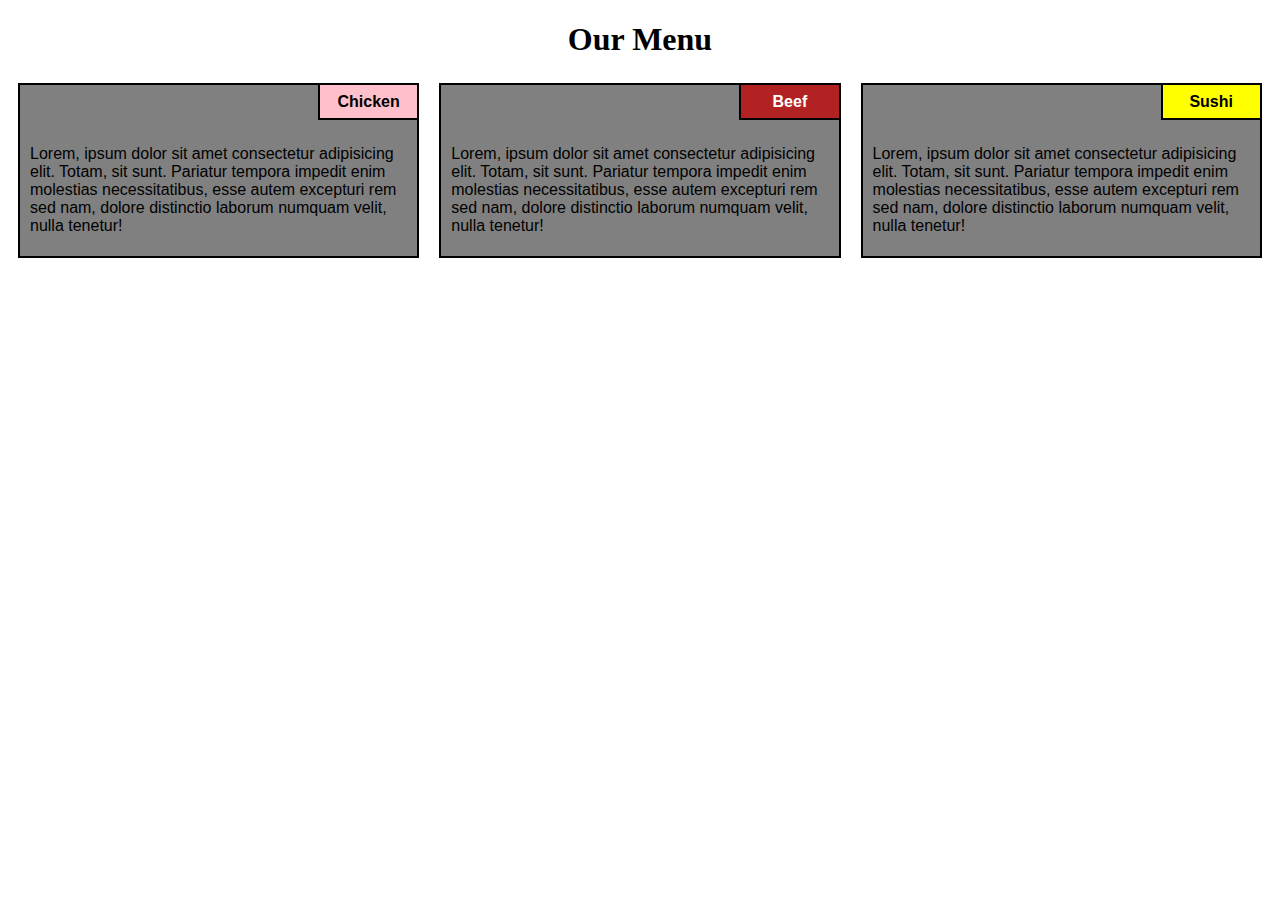
<file: mod2_solution/index.html>
<!DOCTYPE html>
<html lang="en">
    <head>
        <meta charset="utf-8">
        <meta name="viewport" content="width=device-width, initial-scale=1">
        <title>Module 2 Solution</title>
        <link rel="stylesheet" href="CSS/style.css">
    </head>
    <body>

        <h1> Our Menu</h1>

        <div class="row">
            <div class="col-lg-4 col-md-6">
                <div class="section">
                    <p id="p1">
                    Chicken
                    </p>

                    <section>
                        Lorem, ipsum dolor sit amet consectetur adipisicing elit. Totam, sit sunt. Pariatur tempora impedit enim molestias necessitatibus, esse autem excepturi rem sed nam, dolore distinctio laborum numquam velit, nulla tenetur!
                    </section>
                </div>
            </div>

            <div class="col-lg-4 col-md-6">
                <div class="section">
                    <p id="p2">
                    Beef
                    </p>

                    <section>
                        Lorem, ipsum dolor sit amet consectetur adipisicing elit. Totam, sit sunt. Pariatur tempora impedit enim molestias necessitatibus, esse autem excepturi rem sed nam, dolore distinctio laborum numquam velit, nulla tenetur!
                    </section>
                </div>
            </div>

            <div class="col-lg-4 col-md-12">
                <div class="section">
                    <p id="p3">
                    Sushi
                    </p>

                    <section>
                        Lorem, ipsum dolor sit amet consectetur adipisicing elit. Totam, sit sunt. Pariatur tempora impedit enim molestias necessitatibus, esse autem excepturi rem sed nam, dolore distinctio laborum numquam velit, nulla tenetur!
                    </section>
                </div>
            </div>

        </div>



    </body>
</html>
</file>
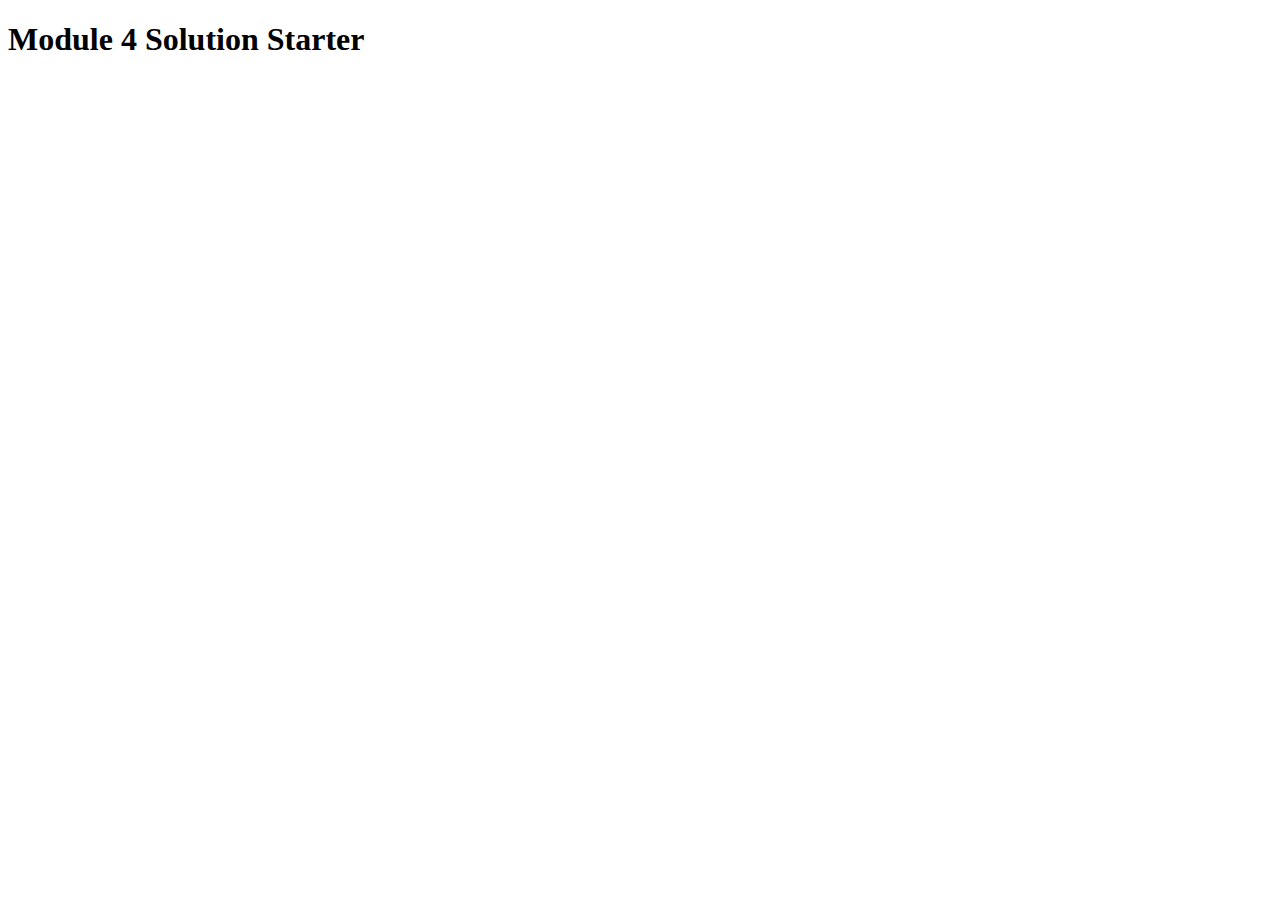
<file: mod4_solution/index.html>
<!DOCTYPE html>
<html>
<head>
  <meta charset="utf-8">
  <title>Module 4 Solution Starter</title>
  <script>
    var names = []; // DO NOT REMOVE
  </script>
  <script src="SpeakHello.js"></script>
  <script src="SpeakGoodBye.js"></script>
  <script src="script.js"></script>
</head>
<body>
  <h1>Module 4 Solution Starter</h1>
</body>
</html>
</file>
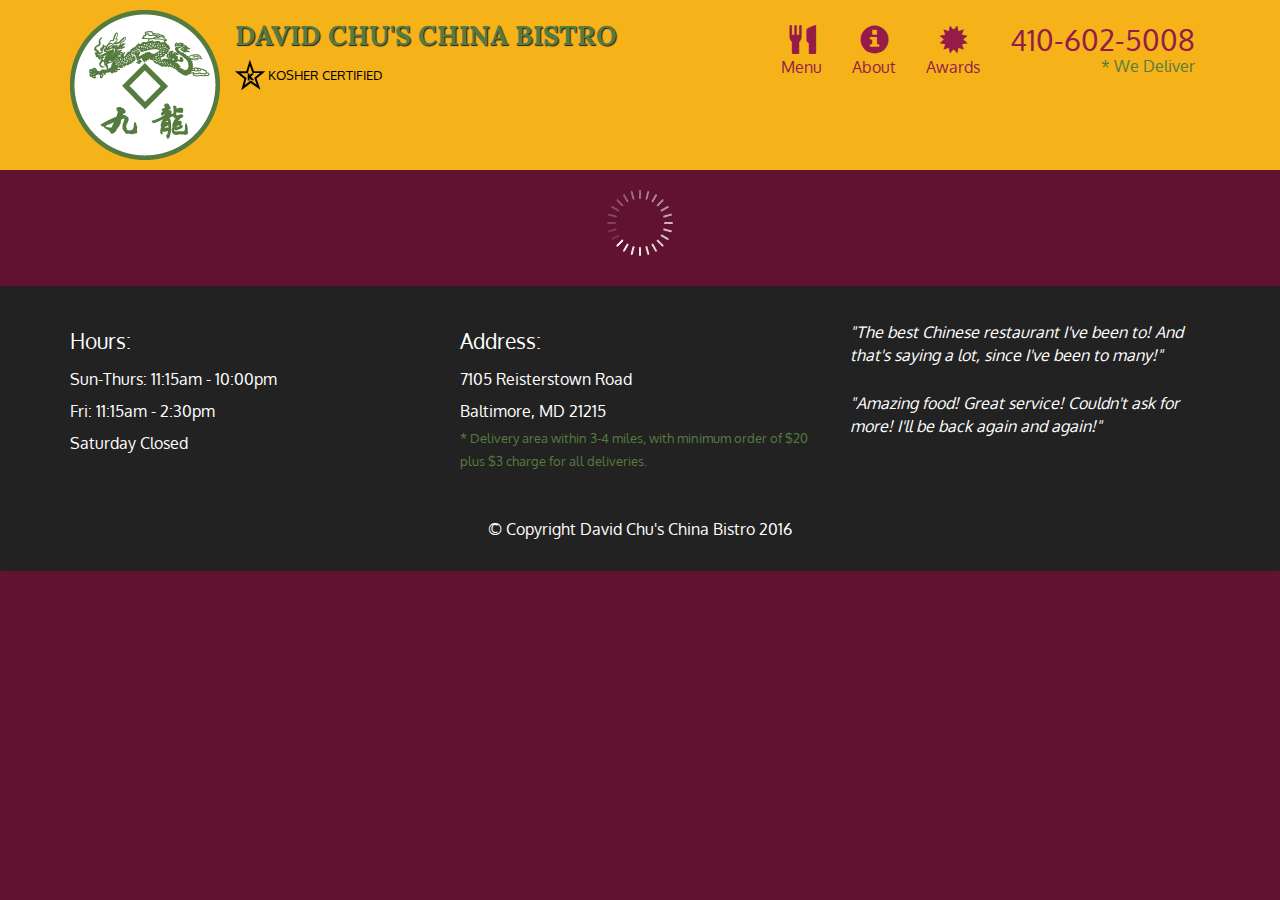
<file: mod5_solution/index.html>
<!doctype html>
<html lang="en">
  <head>
    <meta charset="utf-8">
    <meta http-equiv="X-UA-Compatible" content="IE=edge">
    <meta name="viewport" content="width=device-width, initial-scale=1">
    <title>David Chu's China Bistro</title>
    <link rel="stylesheet" href="css/bootstrap.min.css">
    <link rel="stylesheet" href="css/styles.css">
    <link href='https://fonts.googleapis.com/css?family=Oxygen:400,300,700' rel='stylesheet' type='text/css'>
    <link href='https://fonts.googleapis.com/css?family=Lora' rel='stylesheet' type='text/css'>
  </head>
<body>
  <header>
    <nav id="header-nav" class="navbar navbar-default">
      <div class="container">
        <div class="navbar-header">
          <a href="index.html" class="pull-left visible-md visible-lg">
            <div id="logo-img" alt="Logo image"></div>
          </a>

          <div class="navbar-brand">
            <a href="index.html"><h1>David Chu's China Bistro</h1></a>
            <p>
              <img src="images/star-k-logo.png" alt="Kosher certification">
              <span>Kosher Certified</span>
            </p>
          </div>

          <button id="navbarToggle" type="button" class="navbar-toggle collapsed" data-toggle="collapse" data-target="#collapsable-nav" aria-expanded="false">
            <span class="sr-only">Toggle navigation</span>
            <span class="icon-bar"></span>
            <span class="icon-bar"></span>
            <span class="icon-bar"></span>
          </button>
        </div>
        
        <div id="collapsable-nav" class="collapse navbar-collapse">
           <ul id="nav-list" class="nav navbar-nav navbar-right">
            <li id="navHomeButton" class="visible-xs active">
              <a href="index.html">
                <span class="glyphicon glyphicon-home"></span> Home</a>
            </li>
            <li id="navMenuButton">
              <a href="#" onclick="$dc.loadMenuCategories();">
                <span class="glyphicon glyphicon-cutlery"></span><br class="hidden-xs"> Menu</a>
            </li>
            <li>
              <a href="#">
                <span class="glyphicon glyphicon-info-sign"></span><br class="hidden-xs"> About</a>
            </li>
            <li>
              <a href="#">
                <span class="glyphicon glyphicon-certificate"></span><br class="hidden-xs"> Awards</a>
            </li>
            <li id="phone" class="hidden-xs">
              <a href="tel:410-602-5008">
                <span>410-602-5008</span></a><div>* We Deliver</div>
            </li>
          </ul><!-- #nav-list -->
        </div><!-- .collapse .navbar-collapse -->
      </div><!-- .container -->
    </nav><!-- #header-nav -->
  </header>

  <div id="call-btn" class="visible-xs">
    <a class="btn" href="tel:410-602-5008">
    <span class="glyphicon glyphicon-earphone"></span>
    410-602-5008
    </a>
  </div>
  <div id="xs-deliver" class="text-center visible-xs">* We Deliver</div>

  <div id="main-content" class="container"></div>

  <footer class="panel-footer">
    <div class="container">
      <div class="row">
        <section id="hours" class="col-sm-4">
          <span>Hours:</span><br>
          Sun-Thurs: 11:15am - 10:00pm<br>
          Fri: 11:15am - 2:30pm<br>
          Saturday Closed
          <hr class="visible-xs">
        </section>
        <section id="address" class="col-sm-4">
          <span>Address:</span><br>
          7105 Reisterstown Road<br>
          Baltimore, MD 21215
          <p>* Delivery area within 3-4 miles, with minimum order of $20 plus $3 charge for all deliveries.</p>
          <hr class="visible-xs">
        </section>
        <section id="testimonials" class="col-sm-4">
          <p>"The best Chinese restaurant I've been to! And that's saying a lot, since I've been to many!"</p>
          <p>"Amazing food! Great service! Couldn't ask for more! I'll be back again and again!"</p>
        </section>
      </div>
      <div class="text-center">&copy; Copyright David Chu's China Bistro 2016</div>
    </div>
  </footer>

  <!-- jQuery (Bootstrap JS plugins depend on it) -->
  <script src="js/jquery-2.1.4.min.js"></script>
  <script src="js/bootstrap.min.js"></script>
  <script src="js/ajax-utils.js"></script>
  <script src="js/script.js"></script>
</body>
</html>
</file>
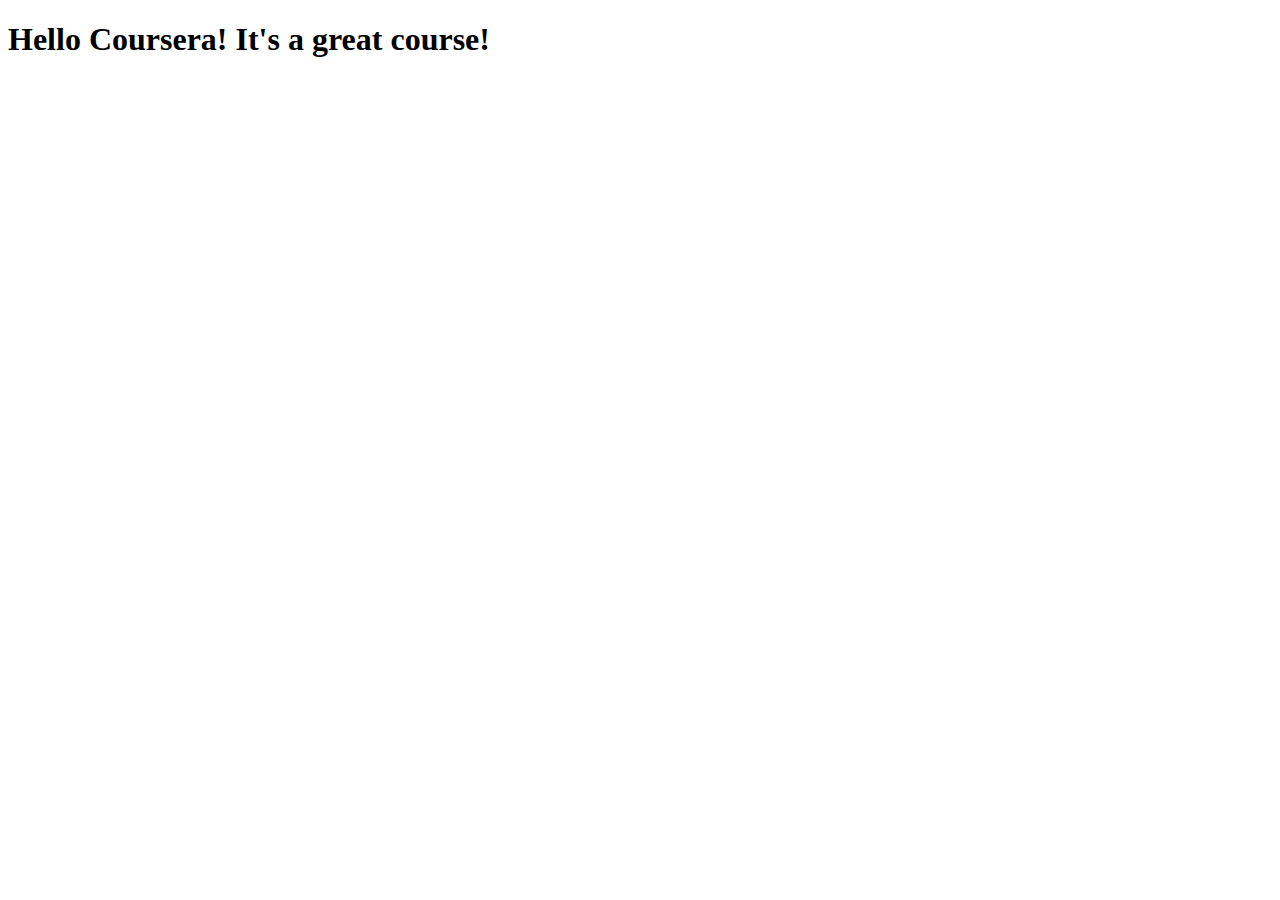
<file: site/index.html>
<!DOCTYPE html>
<html>
<head>
	<meta charset="utf-8">
	<meta name="viewport" content="width=device-width, initial-scale=1">
	<title>Hello Coursera!</title>
</head>
<body>
<h1>Hello Coursera! It's a great course!</h1>
</body>
</html>
</file>
<file: mod2_solution/CSS/style.css>
/********** Base styles **********/
* {
    box-sizing: border-box;
  }

  h1 {
    margin-bottom: 15px;
    text-align: center;
  }

  div .section {
    position: relative;
    border: 2px solid black;
    background-color: gray;
    height: 175px;
    font-family: Helvetica;
    color: black;
    margin:10px;
  }

  p {
    position:absolute;
    top: 0;
    right:0;
    text-align: center;
    margin-top: 0px;
    margin-bottom: 0px;
    font-weight: bold;
    width: 25%;
    height: 20%;
    border-bottom: 2px solid black;
    border-left: 2px solid black;
    padding-top: 8px;
  }

  section {
    position:absolute;
    margin-top: 50px;
    padding: 10px;
  }

  #p1 {
    background-color:pink;
    color: black; 
  }

  #p2 {
    background-color: firebrick;
    color: white;
  }

  #p3 {
    background-color:yellow;
    color: black;
  }

  #row {
    width: 100%;
  }


  /********** Large devices only **********/
@media (min-width: 992px) {
  .col-lg-1, .col-lg-2, .col-lg-3, .col-lg-4, .col-lg-5, .col-lg-6, .col-lg-7, .col-lg-8, .col-lg-9, .col-lg-10, .col-lg-11, .col-lg-12 {
    float: left;
    
  }
  .col-lg-1 {
    width: 8.33%;
  }
  .col-lg-2 {
    width: 16.66%;
  }
  .col-lg-3 {
    width: 25%;
  }
  .col-lg-4 {
    width: 33.33%;
  }
  .col-lg-5 {
    width: 41.66%;
  }
  .col-lg-6 {
    width: 50%;
  }
  .col-lg-7 {
    width: 58.33%;
  }
  .col-lg-8 {
    width: 66.66%;
  }
  .col-lg-9 {
    width: 74.99%;
  }
  .col-lg-10 {
    width: 83.33%;
  }
  .col-lg-11 {
    width: 91.66%;
  }
  .col-lg-12 {
    width: 100%;
  }
}
  
  
  
  /********** Medium devices only **********/
@media (min-width: 768px) and (max-width: 991px) {
  .col-md-1, .col-md-2, .col-md-3, .col-md-4, .col-md-5, .col-md-6, .col-md-7, .col-md-8, .col-md-9, .col-md-10, .col-md-11, .col-md-12 {
    float: left;
    
  }
  .col-md-1 {
    width: 8.33%;
  }
  .col-md-2 {
    width: 16.66%;
  }
  .col-md-3 {
    width: 25%;
  }
  .col-md-4 {
    width: 33.33%;
  }
  .col-md-5 {
    width: 41.66%;
  }
  .col-md-6 {
    width: 50%;
  }
  .col-md-7 {
    width: 58.33%;
  }
  .col-md-8 {
    width: 66.66%;
  }
  .col-md-9 {
    width: 74.99%;
  }
  .col-md-10 {
    width: 83.33%;
  }
  .col-md-11 {
    width: 91.66%;
  }
  .col-md-12 {
    width: 100%;
  }
}

/********** Medium devices only **********/
@media (max-width: 767px) {
  .col-sm-1, .col-sm-2, .col-sm-3, .col-sm-4, .col-sm-5, .col-sm-6, .col-sm-7, .col-sm-8, .col-sm-9, .col-sm-10, .col-sm-11, .col-sm-12 {
    float: left;
    
  }
  .col-sm-1 {
    width: 8.33%;
  }
  .col-sm-2 {
    width: 16.66%;
  }
  .col-sm-3 {
    width: 25%;
  }
  .col-sm-4 {
    width: 33.33%;
  }
  .col-sm-5 {
    width: 41.66%;
  }
  .col-sm-6 {
    width: 50%;
  }
  .col-sm-7 {
    width: 58.33%;
  }
  .col-sm-8 {
    width: 66.66%;
  }
  .col-sm-9 {
    width: 74.99%;
  }
  .col-sm-10 {
    width: 83.33%;
  }
  .col-sm-11 {
    width: 91.66%;
  }
  .col-sm-12 {
    width: 100%;
  }
}
</file>
<file: mod5_solution/css/styles.css>
body {
  font-size: 16px;
  color: #fff;
  background-color: #61122f;
  font-family: 'Oxygen', sans-serif;
}

/** HEADER **/
#header-nav {
  background-color: #f6b319;
  border-radius: 0;
  border: 0;
}

#logo-img {
  background: url('../images/restaurant-logo_large.png') no-repeat;
  width: 150px;
  height: 150px;
  margin: 10px 15px 10px 0;
}

.navbar-brand {
  padding-top: 25px;
}
.navbar-brand h1 { /* Restaurant name */
  font-family: 'Lora', serif;
  color: #557c3e;
  font-size: 1.5em;
  text-transform: uppercase;
  font-weight: bold;
  text-shadow: 1px 1px 1px #222;
  margin-top: 0;
  margin-bottom: 0;
  line-height: .75;
}
.navbar-brand a:hover, .navbar-brand a:focus {
  text-decoration: none;
}
.navbar-brand p { /* Kosher cert */
  color: #000;
  text-transform: uppercase;
  font-size: .7em;
  margin-top: 15px;
}
.navbar-brand p span { /* Star-K */
  vertical-align: middle;
}

#nav-list {
  margin-top: 10px;
}
#nav-list a {
  color: #951C49;
  text-align: center;
}
#nav-list a:hover {
  background: #E7E7E7;
}
#nav-list a span {
  font-size: 1.8em;
}

#phone {
  margin-top: 5px;
}
#phone a { /* Phone number */
  text-align: right;
  padding-bottom: 0;
}
#phone div { /* We Deliver */
  color: #557c3e;
  text-align: right;
  padding-right: 15px;
}

.navbar-header button.navbar-toggle, .navbar-header .icon-bar {
  border: 1px solid #61122f;
}
.navbar-header button.navbar-toggle {
  clear: both;
  margin-top: -30px;
}
/* END HEADER */

/* FOOTER */
.panel-footer {
  margin-top: 30px;
  padding-top: 35px;
  padding-bottom: 30px;
  background-color: #222;
  border-top: 0;
}
.panel-footer div.row {
  margin-bottom: 35px;
}
#hours, #address {
  line-height: 2;
}
#hours > span, #address > span {
  font-size: 1.3em;
}
#address p {
  color: #557c3e;
  font-size: .8em;
  line-height: 1.8;
}
#testimonials {
  font-style: italic;
}
#testimonials p:nth-child(2) {
  margin-top: 25px;
}
/* END FOOTER */



/* HOME PAGE */
.container .jumbotron {
  box-shadow: 0 0 50px #3F0C1F;
  border: 2px solid #3F0C1F;
}

#menu-tile, #specials-tile, #map-tile {
  height: 250px;
  width: 100%;
  margin-bottom: 15px;
  position: relative;
  border: 2px solid #3F0C1F;
  overflow: hidden;
}
#menu-tile:hover, #specials-tile:hover, #map-tile:hover {
  box-shadow: 0 1px 5px 1px #cccccc;
}
#menu-tile {
  background: url('../images/menu-tile.jpg') no-repeat;
  background-position: center;
}
#specials-tile {
  background: url('../images/specials-tile.jpg') no-repeat;
  background-position: center;
}
#menu-tile span, #specials-tile span, #map-tile span {
  position: absolute;
  bottom: 0;
  right: 0;
  width: 100%;
  text-align: center;
  font-size: 1.6em;
  text-transform: uppercase;
  background-color: #000;
  color: #fff;
  opacity: .8;
}
/* END HOME PAGE */

/* MENU CATEGORIES PAGE */
.category-tile { 
  position: relative;
  border: 2px solid #3F0C1F;
  overflow: hidden;
  width: 200px;
  height: 200px;
  margin: 0 auto 15px;
}
.category-tile span {
  position: absolute;
  bottom: 0;
  right: 0;
  width: 100%;
  text-align: center;
  font-size: 1.2em;
  text-transform: uppercase;
  background-color: #000;
  color: #fff;
  opacity: .8;
}
.category-tile:hover {
  box-shadow: 0 1px 5px 1px #cccccc;
}

#menu-categories-title + div {
  margin-bottom: 50px;
}
/* END MENU CATEGORIES PAGE */

/* SINGLE CATEGORY PAGE */
.menu-item-tile {
  margin-bottom: 25px;
}
.menu-item-tile hr {
  width: 80%;
}
.menu-item-tile .menu-item-price {
  font-size: 1.1em;
  text-align: right;
  margin-top: -15px;
  margin-right: -15px;
}
.menu-item-tile .menu-item-price span {
  font-size: .6em;
}
.menu-item-photo {
  position: relative;
  border: 2px solid #3F0C1F; 
  overflow: hidden;
  padding: 0;
  margin-right: -15px;
  margin-left: auto;
  margin-bottom: 20px;
  max-width: 250px;
}
.menu-item-photo div {
  position: absolute;
  bottom: 0;
  right: 0;
  width: 80px;
  background-color: #557c3e;
  text-align: center;
}
.menu-item-description {
  padding-right: 30px;
}
h3.menu-item-title {
  margin: 0 0 10px;
}
.menu-item-details {
  font-size: .9em;
  font-style: italic;
}
/* END SINGLE CATEGORY PAGE */


/********** Large devices only **********/
@media (min-width: 1200px) {
  .container .jumbotron {
    background: url('../images/jumbotron_1200.jpg') no-repeat;
    height: 675px;
  }
}

/********** Medium devices only **********/
@media (min-width: 992px) and (max-width: 1199px) {
  /* Header */
  #logo-img {
    background: url('../images/restaurant-logo_medium.png') no-repeat;
    width: 100px;
    height: 100px;
    margin: 5px 5px 5px 0;
  }
  /* End Header */

  /* Home Page */
  .container .jumbotron {
    background: url('../images/jumbotron_992.jpg') no-repeat;
    height: 558px;
  }
  /* End Home Page */
}

/********** Small devices only **********/
@media (min-width: 768px) and (max-width: 991px) {
  /* Home Page */
  .container .jumbotron {
    background: url('../images/jumbotron_768.jpg') no-repeat;
    height: 432px;
  }
  /* End Home Page */
}

/********** Extra small devices only **********/
@media (max-width: 767px) {
  /* Header */
  .navbar-brand {
    padding-top: 10px;
    height: 80px;
  }
  .navbar-brand h1 { /* Restaurant name */
    padding-top: 10px;
    font-size: 5vw; /* 1vw = 1% of viewport width */
  }
  .navbar-brand p { /* Kosher cert */
    font-size: .6em;
    margin-top: 12px;
  }
  .navbar-brand p img { /* Star-K */
    height: 20px;
  }

  #collapsable-nav a { /* Collapsed nav menu text */
    font-size: 1.2em;
  }
  #collapsable-nav a span { /* Collapsed nav menu glyph */
    font-size: 1em;
    margin-right: 5px;
  }

  #call-btn > a {
    font-size: 1.5em;
    display: block;
    margin: 0 20px;
    padding: 10px;
    border: 2px solid #fff;
    background-color: #f6b319;
    color: #951c49;
  }
  #xs-deliver {
    margin-top: 5px;
    font-size: .7em;
    letter-spacing: .1em;
    text-transform: uppercase;
  }
  /* End Header */

  /* Footer */
  .panel-footer section {
    margin-bottom: 30px;
    text-align: center;
  }
  .panel-footer section:nth-child(3) {
    margin-bottom: 0; /* margin already exists on the whole row */
  }
  .panel-footer section hr {
    width: 50%;
  }
  /* End Footer */

  /* Home Page */
  .container .jumbotron {
    margin-top: 30px;
    padding: 0;
  }
  #menu-tile, #specials-tile {
    width: 360px;
    margin: 0 auto 15px;
  }

  .menu-item-photo {
    margin-right: auto;
  }
  .menu-item-tile .menu-item-price {
    text-align: center;
  }
  .menu-item-description {
    text-align: center;;
  }
}


/********** Super extra small devices Only :-) (e.g., iPhone 4) **********/
@media (max-width: 479px) {
  /* Header */
  .navbar-brand h1 { /* Restaurant name */
    padding-top: 5px;
    font-size: 6vw;
  }
  /* End Header */
  
  /* Home page */
  #menu-tile, #specials-tile {
    width: 280px;
    margin: 0 auto 15px;
  }

  .col-xxs-12 {
    position: relative;
    min-height: 1px;
    padding-right: 15px;
    padding-left: 15px;
    float: left;
    width: 100%;
  }
}
</file>
